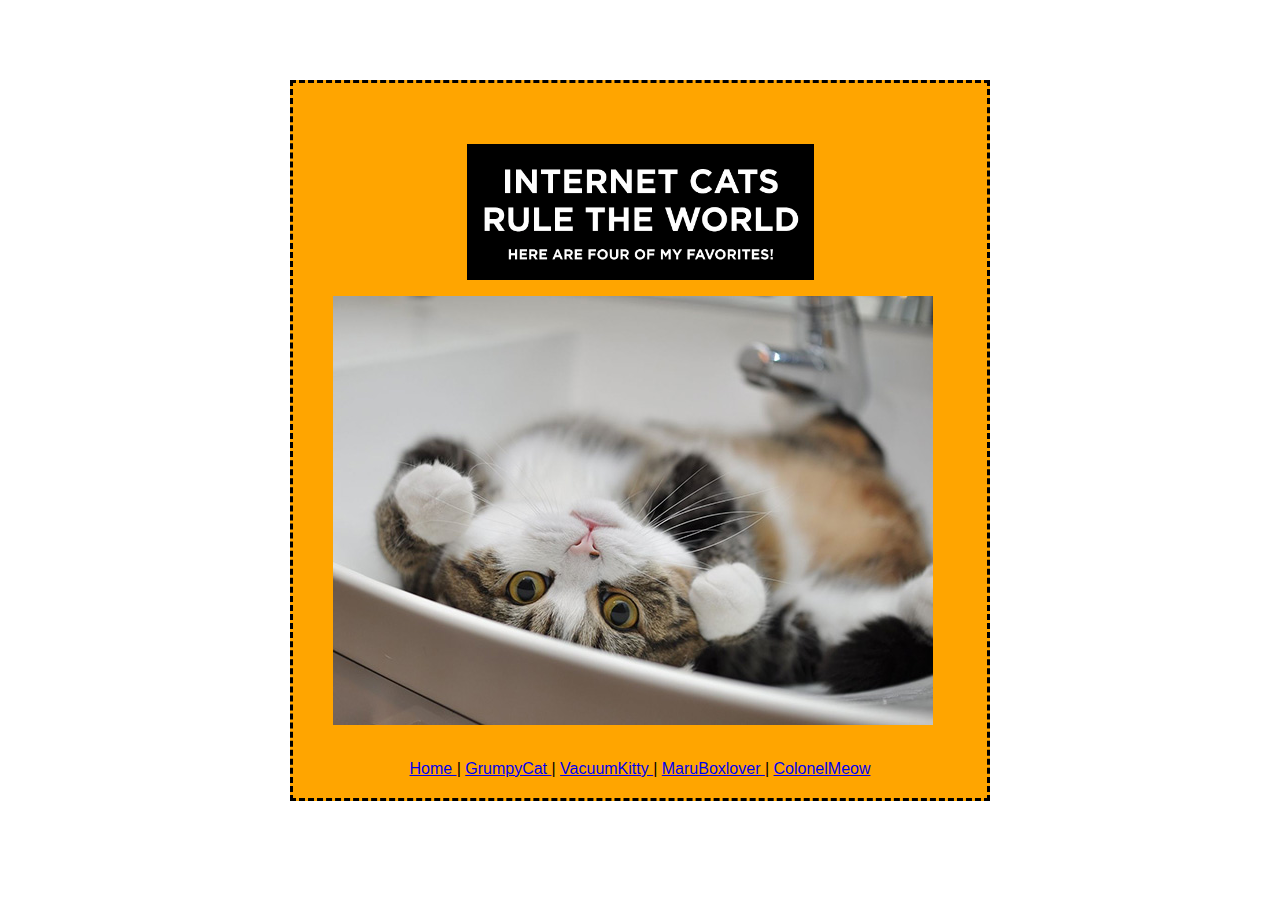
<file: index.html>
<!DOCTYPE html>
<html lang="en">
<head>
    <meta charset="UTF-8">
    <meta name="viewport" content="width=device-width, initial-scale=1.0">
    <title>Internet Cats Rule The World</title>
    <link rel="stylesheet" href="./css/cats.css">
    <meta name="viewport" content="width=device-width, initial-scale=1.0">
</head>
<body style="width:700px;
padding: 50px;
margin-top: 30px;
margin-left: auto;
margin-right: auto; font-family: Arial, Helvetica, sans-serif;">

<div class="container">
    <div class="box1" style="background-color: orange; border-radius: 0%; border-style: dashed; " >
        <h1></h1>

        <img src="./images/catbanner.jpg" style="padding-top: 40px; max-width: 100%; height: auto;" class="center">
        
        
        <p style="padding-left: 40px;"><img src="./images/home.jpg"></p>
        
            <nav style="text-align: center; padding-top: 15px; padding-bottom: 20px;">
                <a href="index.html">Home </a> | 
                <a href="grump.html">GrumpyCat </a> | 
                <a href="vacuum.html">VacuumKitty </a> | 
                <a href="maru.html">MaruBoxlover </a> | 
                <a href="meow.html">ColonelMeow</a>
             </nav>
    </div>
</div>



</body>

</html>
</file>
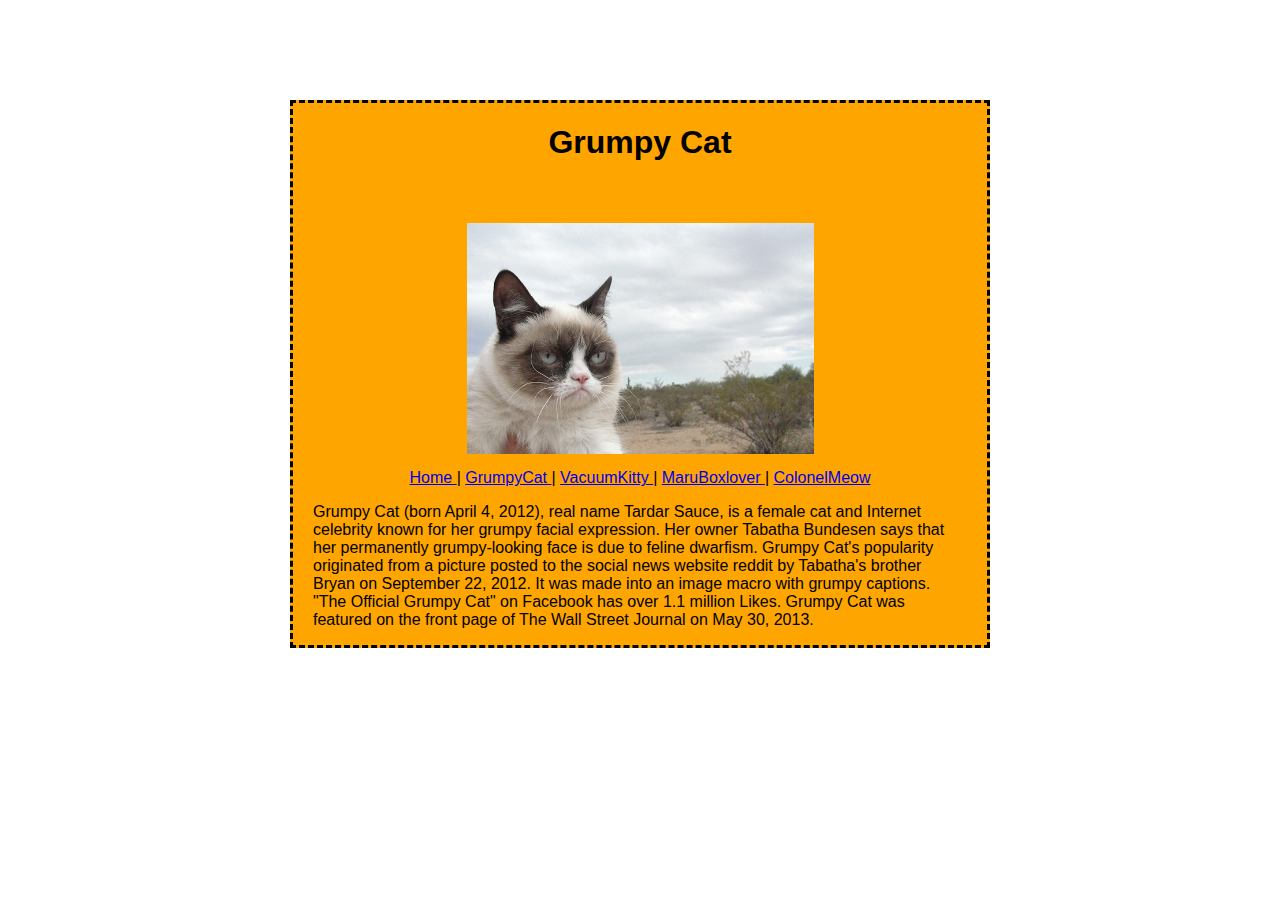
<file: grump.html>
<!DOCTYPE html>
<html lang="en">
<head>
    <meta charset="UTF-8">
    <meta name="viewport" content="width=device-width, initial-scale=1.0">
    <title>Internet Cats Rule The World</title>
    <link rel="stylesheet" href="css/cats.css">
    <meta name="viewport" content="width=device-width, initial-scale=1.0">
</head>
<body style="width:700px;
padding: 50px;
margin-top: 50px;
margin-left: auto;
margin-right: auto; font-family: Arial, Helvetica, sans-serif;" >
  
  <div class="container">
    <div class="box1" style="background-color: orange; border-radius: 0%; border-style: dashed;" >
        <h1 style="font: size 40px; text-align: center; font-family: Arial, Helvetica, sans-serif;">
            Grumpy Cat
           </h1>
       
           <img src="./images/grump.jpg" style="padding-top: 40px; max-width: 100%; height: auto;" class="center">

       <nav style="text-align: center; padding-top: 15px;">
           <a href="index.html">Home </a> | 
           <a href="grump.html">GrumpyCat </a> | 
           <a href="vacuum.html">VacuumKitty </a> | 
           <a href="maru.html">MaruBoxlover </a> | 
           <a href="meow.html">ColonelMeow</a>
        </nav>
           <p style="padding-left: 20px; padding-right: 20px;">Grumpy Cat (born April 4, 2012), real name Tardar Sauce, is a female cat and Internet celebrity known for her grumpy facial expression. Her owner Tabatha Bundesen says that her permanently grumpy-looking face is due to feline dwarfism. Grumpy Cat's popularity originated from a picture posted to the social news website reddit by Tabatha's brother Bryan on September 22, 2012. It was made into an image macro with grumpy captions. "The Official Grumpy Cat" on Facebook has over 1.1 million Likes. Grumpy Cat was featured on the front page of The Wall Street Journal on May 30, 2013.</p>
    </div>
  </div>
  
</body>
</html>
</file>
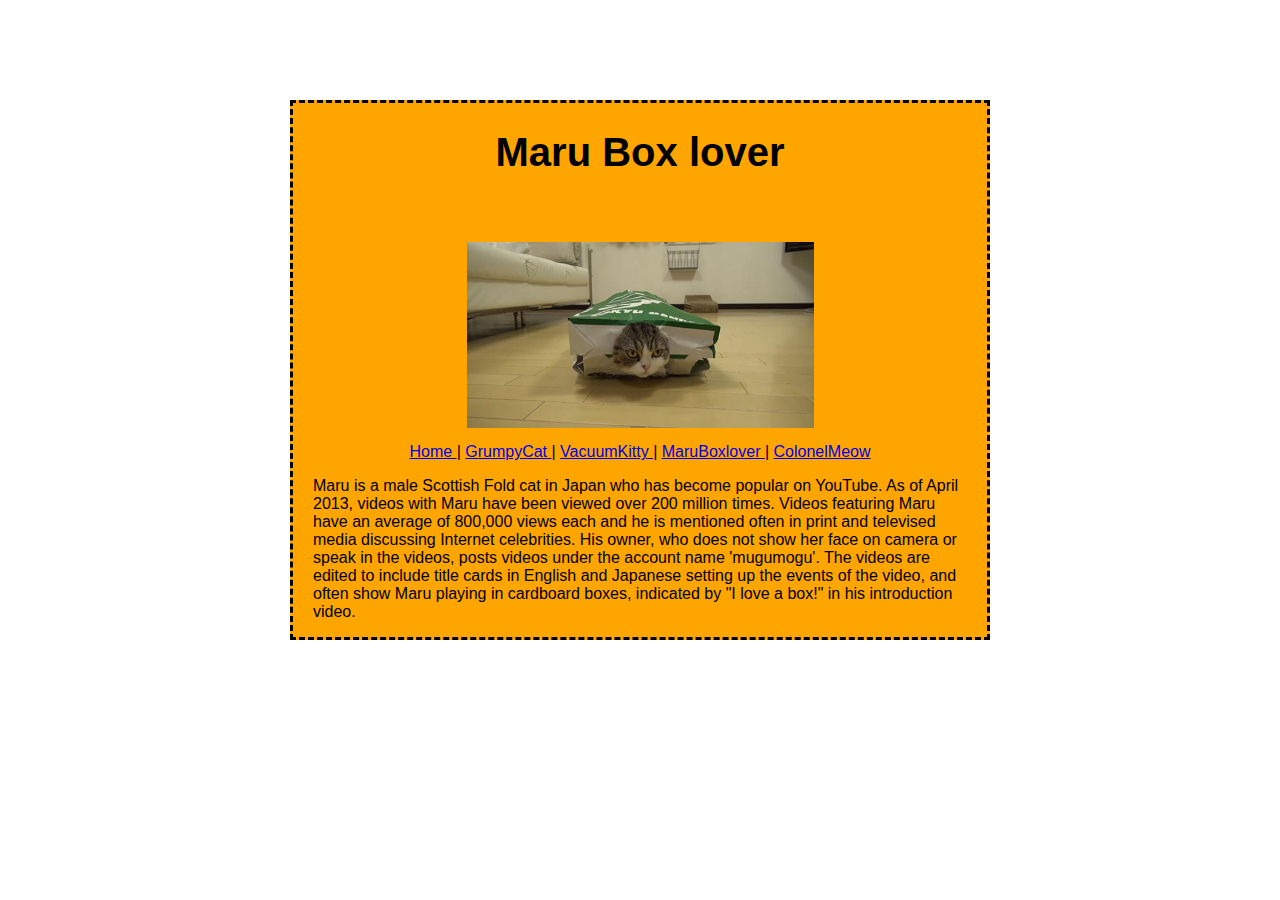
<file: maru.html>
<!DOCTYPE html>
<html lang="en">
<head>
    <meta charset="UTF-8">
    <meta name="viewport" content="width=device-width, initial-scale=1.0">
    <title>Internet Cats Rule The World</title>
    <link rel="stylesheet" href="css/cats.css">
    <meta name="viewport" content="width=device-width, initial-scale=1.0">
</head>
<body style="width:700px;
padding: 50px;
margin-top: 50px;
margin-left: auto;
margin-right: auto; font-family: Arial, Helvetica, sans-serif;" >


<div class="container">
    <div class="box1"style="background-color: orange; border-radius: 0%; border-style: dashed;" >
        <h1 style="text-align: center; font-size:40px; font-family: Arial, Helvetica, sans-serif;">Maru Box lover</h1>
    
        <img src="./images/maru.jpg" style="padding-top: 40px; " class="center">
        
        <nav style="text-align: center; padding-top: 15px;">
            <a href="index.html">Home </a> | 
            <a href="grump.html">GrumpyCat </a> | 
            <a href="vacuum.html">VacuumKitty </a> | 
            <a href="maru.html">MaruBoxlover </a> | 
            <a href="meow.html">ColonelMeow</a>
         </nav>
        
            <p style="padding-left: 20px; padding-right: 20px;" >
                Maru is a male Scottish Fold cat in Japan who has become popular on YouTube. As of April 2013, videos with Maru have been viewed over 200 million times. Videos featuring Maru have an average of 800,000 views each and he is mentioned often in print and televised media discussing Internet celebrities.
        His owner, who does not show her face on camera or speak in the videos, posts videos under the account name 'mugumogu'. The videos are edited to include title cards in English and Japanese setting up the events of the video, and often show Maru playing in cardboard boxes, indicated by "I love a box!" in his introduction video.
        
            </p>
       
    </div>
</div>

</body>
</html>
</file>
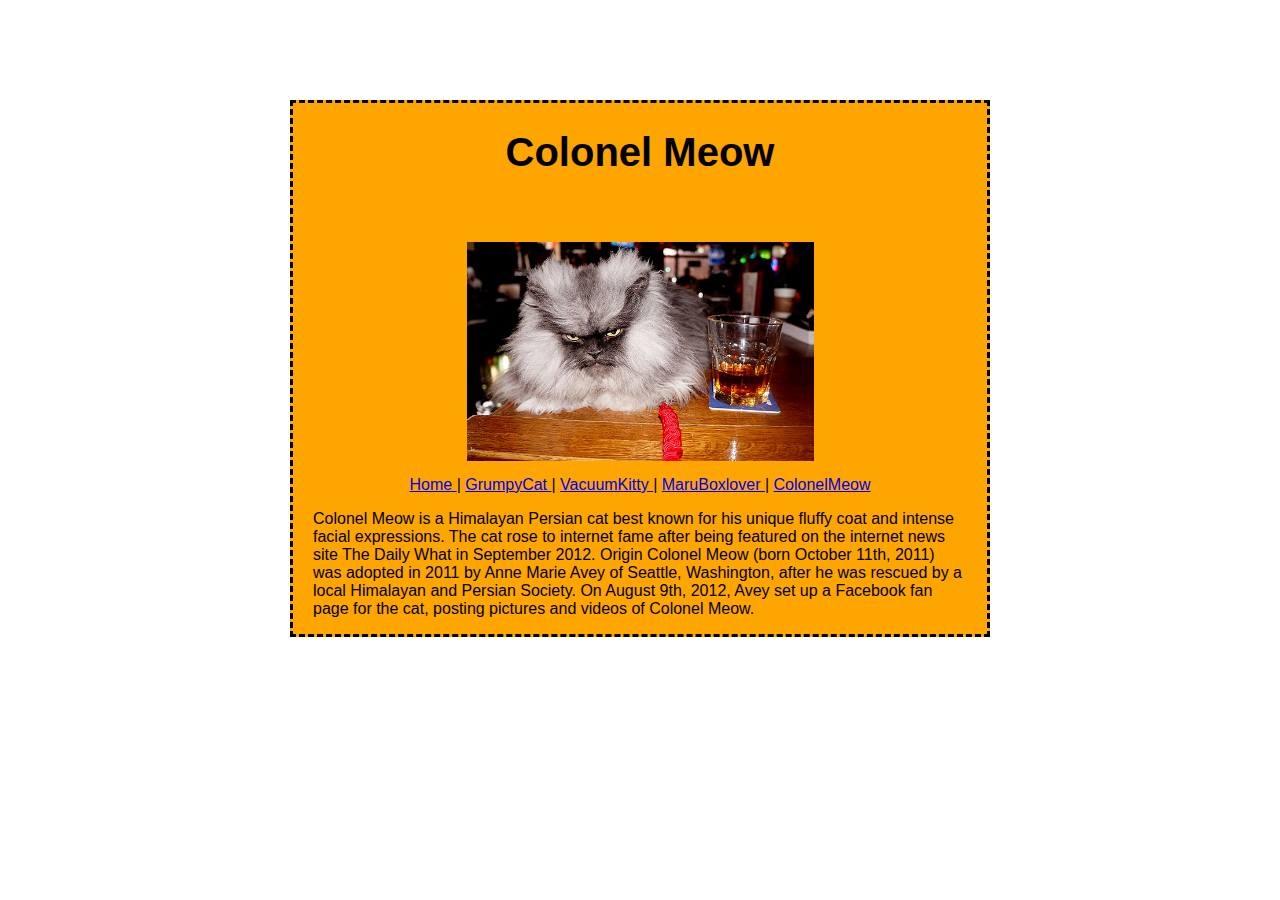
<file: meow.html>
<!DOCTYPE html>
<html lang="en">
<head>
    <meta charset="UTF-8">
    <meta name="viewport" content="width=device-width, initial-scale=1.0">
    <title>Internet Cats Rule The World</title>
    <link rel="stylesheet" href="css/cats.css">
    <meta name="viewport" content="width=device-width, initial-scale=1.0">
</head>
<body style="width:700px;
padding: 50px;
margin-top: 50px;
margin-left: auto;
margin-right: auto; font-family: Arial, Helvetica, sans-serif;" >
   
   <div class="container">
    <div class="box1" style="background-color: orange; border-radius: 0%; border-style: dashed;">
    
        <h1 style="text-align: center; font-size:40px; "> Colonel Meow</h1>
   
        <img src="./images/meow.jpg" style="padding-top: 40px;" class="center">
       
        <nav style="text-align: center; padding-top: 15px;">
            <a href="index.html">Home </a> | 
            <a href="grump.html">GrumpyCat </a> | 
            <a href="vacuum.html">VacuumKitty </a> | 
            <a href="maru.html">MaruBoxlover </a> | 
            <a href="meow.html">ColonelMeow</a>
         </nav>
        <p style="padding-left: 20px; padding-right: 20px;" > 

            Colonel Meow is a Himalayan Persian cat best known for his unique fluffy coat and intense facial expressions. The cat rose to internet fame after being featured on the internet news site The Daily What in September 2012.
    Origin Colonel Meow (born October 11th, 2011) was adopted in 2011 by Anne Marie Avey of Seattle, Washington, after he was rescued by a local Himalayan and Persian Society. On August 9th, 2012, Avey set up a Facebook fan page for the cat, posting pictures and videos of Colonel Meow.
        </p>
    </div>
   </div>
   
  
</body>
</html>
</file>
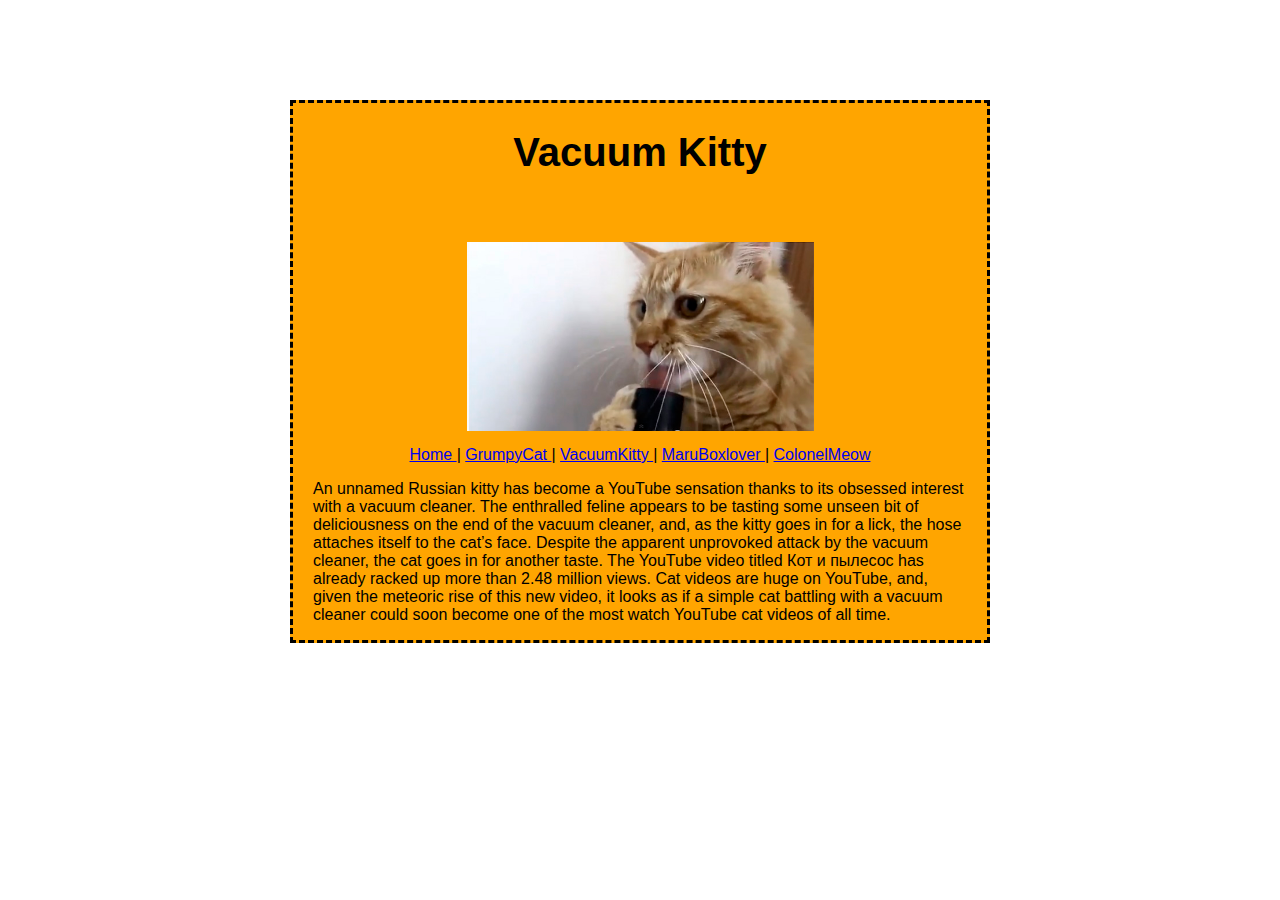
<file: vacuum.html>
<!DOCTYPE html>
<html lang="en">
<head>
    <meta charset="UTF-8">
    <meta name="viewport" content="width=device-width, initial-scale=1.0">
    <title>Internet Cats Rule The World</title>
    <link rel="stylesheet" href="css/cats.css">
    <meta name="viewport" content="width=device-width, initial-scale=1.0">
</head>
<body style="width:700px;
padding: 50px;
margin-top: 50px;
margin-left: auto;
margin-right: auto; font-family: Arial, Helvetica, sans-serif;">
    
    <div class="container">
        <div class="box1" style="background-color: orange; border-radius: 0%; border-style: dashed;">
    <h1 style="text-align: center; font-size:40px; ">
      Vacuum Kitty
    </h1>
   
    <img src="./images/vacuum.jpg" style="padding-top: 40px;" class="center">

    <nav style="text-align: center; padding-top: 15px;">
        <a href="index.html">Home </a> | 
        <a href="grump.html">GrumpyCat </a> | 
        <a href="vacuum.html">VacuumKitty </a> | 
        <a href="maru.html">MaruBoxlover </a> | 
        <a href="meow.html">ColonelMeow</a>
     </nav>

    <p style="padding-left: 20px; padding-right: 20px;" >
        An unnamed Russian kitty has become a YouTube sensation thanks to its obsessed interest with a vacuum cleaner. The enthralled feline appears to be tasting some unseen bit of deliciousness on the end of the vacuum cleaner, and, as the kitty goes in for a lick, the hose attaches itself to the cat’s face. Despite the apparent unprovoked attack by the vacuum cleaner, the cat goes in for another taste. The YouTube video titled Кот и пылесос has already racked up more than 2.48 million views. Cat videos are huge on YouTube, and, given the meteoric rise of this new video, it looks as if a simple cat battling with a vacuum cleaner could soon become one of the most watch YouTube cat videos of all time.
 
    </p>

    </div>
</div>
</body>
</html>
</file>
<file: css/cats.css>
html{
   width: 100%;
   height: 100%;
}

.center {
    display: block;
margin-left: auto;
margin-right: auto;
width: 50%;
}
</file>
